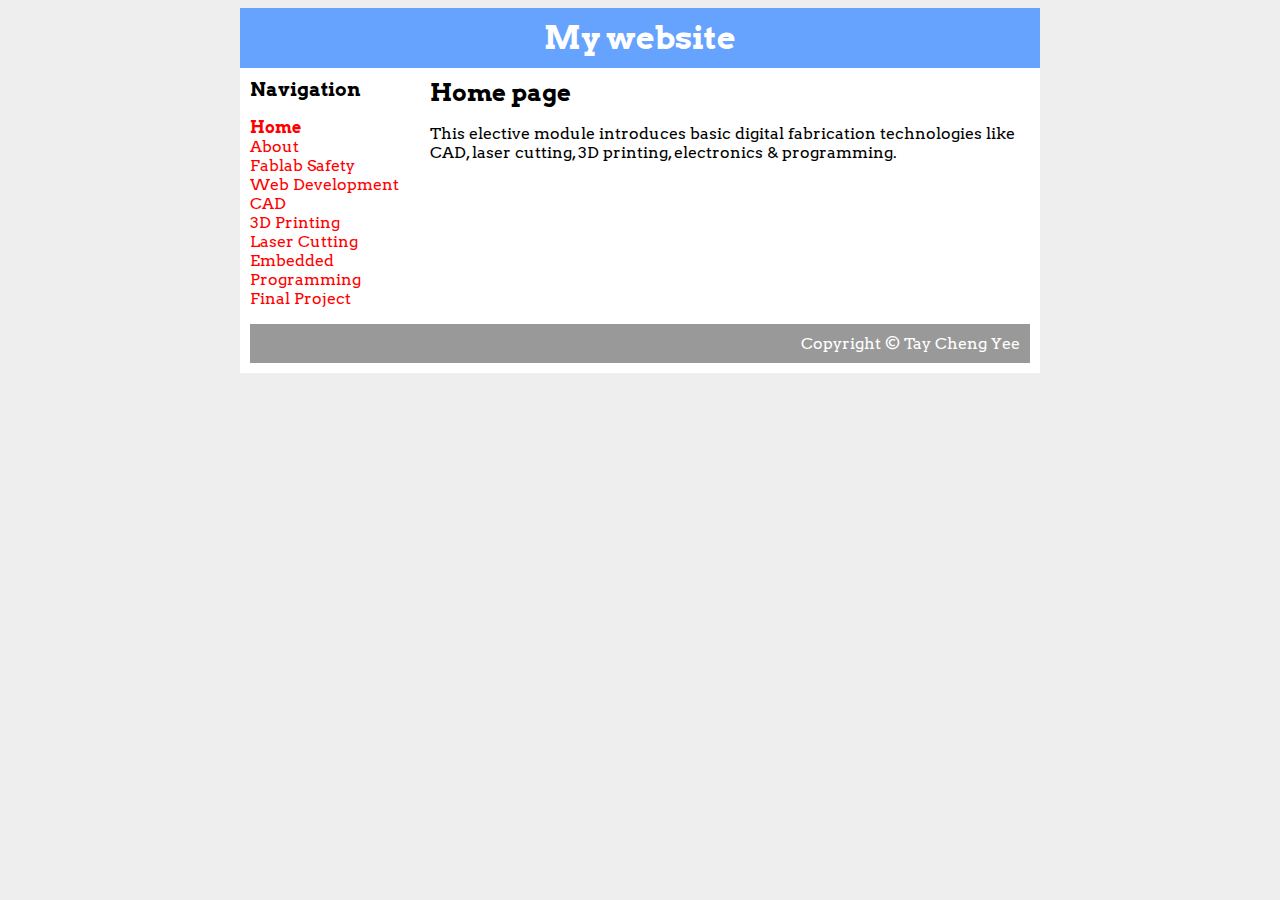
<file: index.html>
<!DOCTYPE html>
<html>
	<head>
		<title>Digital Fab Elective Website</title>
		<link rel="stylesheet"href="https://fonts.googleapis.com/css?family=Arvo" rel="stylesheet">
		<link rel="stylesheet" type="text/css" href="css/style.css"/>
		<style>
body {
	font-family: "Arvo", serif;
}
</style>
	</head>
	<body>
		<div id="container" width="800">
			<div id="header">
				<h1>My website</h1>
			</div>
			<div id="content">
				<div id="nav">
					<h3>Navigation</h3>
					<ul>
						<li><a class="selected" href="index.html">Home</a></li>
						<li><a href="about.html">About</a></li>
						<li><a href="01-safety.html">Fablab Safety</a></li>
						<li><a href="03-web.html">Web Development</a></li>
						<li><a href="04-cad.html">CAD</a></li>
						<li><a href="05-3dprint.html">3D Printing</a></li>
						<li><a href="06-laser.html">Laser Cutting</a></li>
						<li><a href="07-electronics.html">Embedded Programming</a></li>
						<li><a href="09-Final.html">Final Project</a></li>
					</ul>
				</div>
				<div id="main">
					<h2>Home page</h2>
					<p>This elective module introduces basic digital fabrication technologies like CAD, laser cutting, 3D printing, electronics & programming.</p>
			</div>
			<div id="footer">
				Copyright &copy; Tay Cheng Yee
			</div>
		</div>
	</body>
</html>
</file>
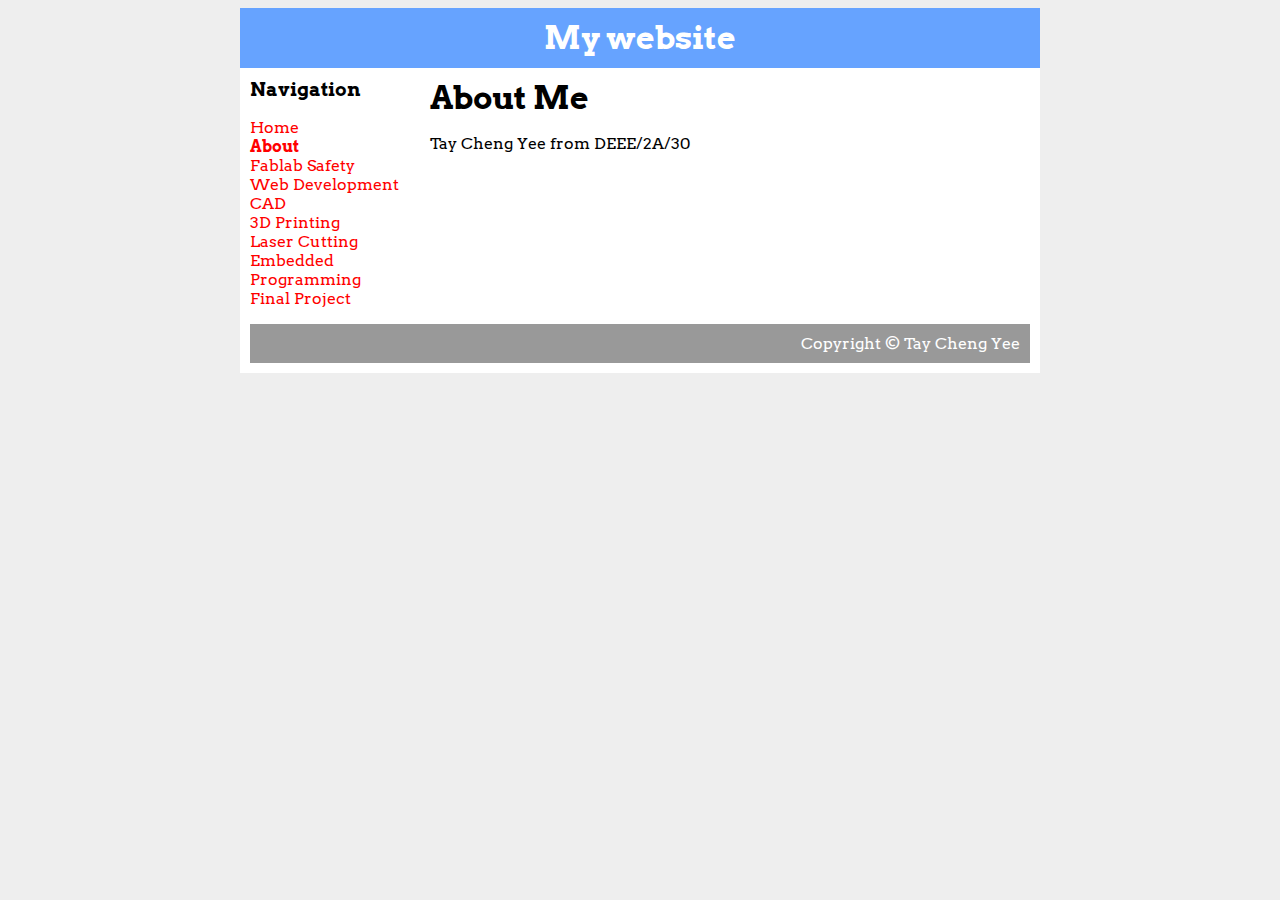
<file: about.html>
<!DOCTYPE html>
<html>
	<head>
		<title>Digital Fab Elective Website</title>
		<link rel="stylesheet"href="https://fonts.googleapis.com/css?family=Arvo" rel="stylesheet">
		<link rel="stylesheet" type="text/css" href="css/style.css"/>
		<style>
body {
	font-family: "Arvo", serif;
}
</style>
	</head>
	<body>
		<div id="container" width="800">
			<div id="header">
				<h1>My website</h1>
			</div>
			<div id="content">
				<div id="nav">
					<h3>Navigation</h3>
					<ul>
						<li><a href="index.html">Home</a></li>
						<li><a class="selected" href="about.html">About</a></li>
						<li><a href="01-safety.html">Fablab Safety</a></li>
						<li><a href="03-web.html">Web Development</a></li>
						<li><a href="04-cad.html">CAD</a></li>
						<li><a href="05-3dprint.html">3D Printing</a></li>
						<li><a href="06-laser.html">Laser Cutting</a></li>
						<li><a href="07-electronics.html">Embedded Programming</a></li>
						<li><a href="09-Final.html">Final Project</a></li>
					</ul>
				</div>
				<div id="main">
					<head>
						<title>Some Info</title>
					</head>
					<body>
						<h1>About Me</h1>
						<p>Tay Cheng Yee from DEEE/2A/30</p>
					</body>
			</div>
			<div id="footer">
				Copyright &copy; Tay Cheng Yee
			</div>
		</div>
	</body>
</html>
</file>
<file: css/style.css>
body {
	background-color: #eee;
	font-family: Helvitica, Arial, sans-serif;
}

#container {
	background-color: white;
	width: 800px;
	margin-left: auto;
	margin-right: auto;
}

a {
	text-decoration: none;
	color: red;
}

h1, h2, h3 {
	margin: 0;
}

#header {
	background-color: #66a3ff;
	color: white;
	text-align: center;
	padding: 10px;
}

#content {
	padding: 10px;
}

#nav {
	width: 180px;
	float: left;
}

#nav ul {
	list-style: none;
	padding: 0;
}

#nav .selected {
	font-weight: bold;
}

#main {
	width: 600px;
	float: right;
}

#footer {
	clear: both;
	padding: 10px;
	background-color: #999999;
	color: white;
	text-align: right;
}
</file>
